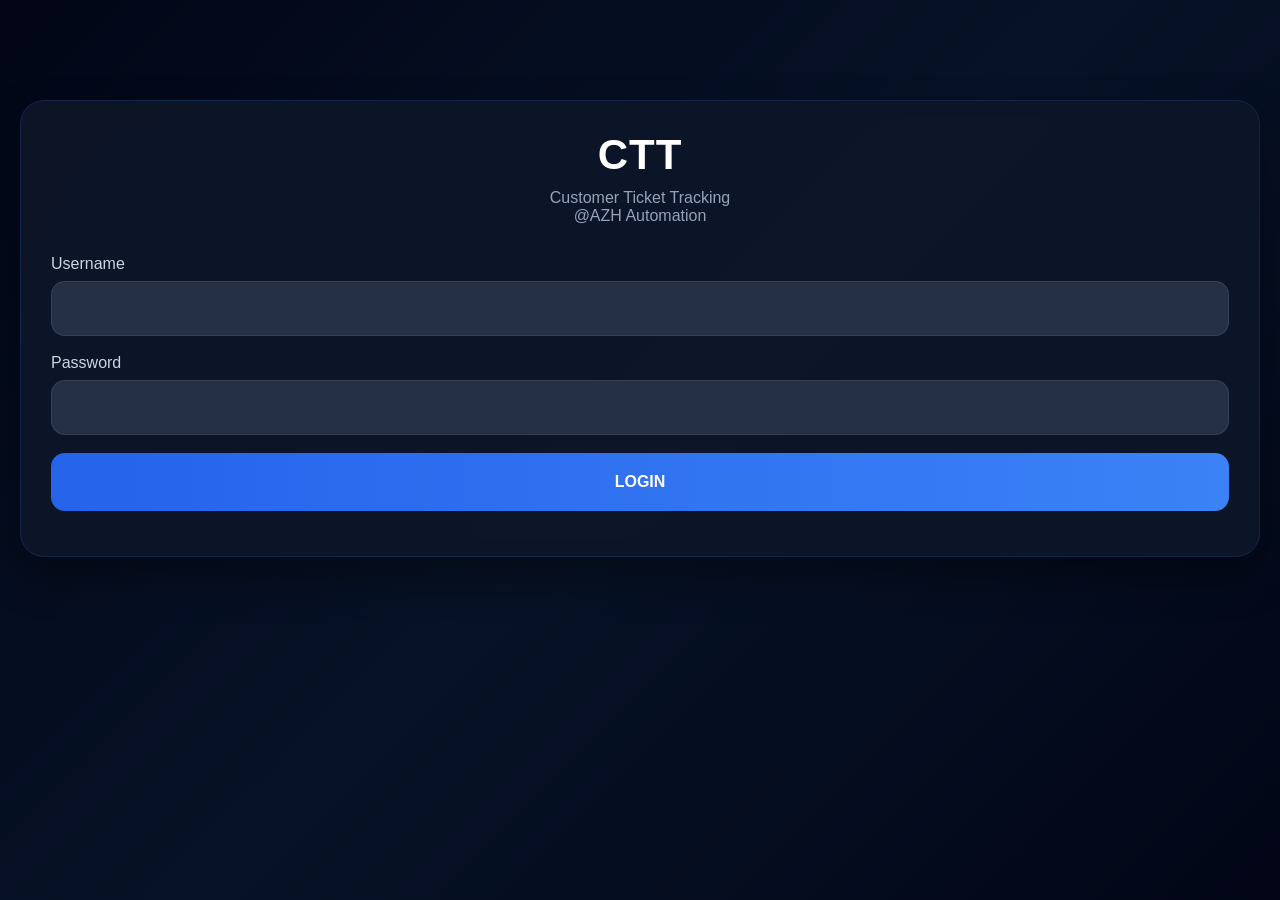
<file: index.html>
<!DOCTYPE html>
<html>

<head>

<meta charset="UTF-8">

<meta
name="viewport"
content="width=device-width,initial-scale=1">

<title>CTT Login</title>

<link
rel="stylesheet"
href="css/style.css">

</head>

<body>

<div class="container">

<div class="login-card">

<div class="logo">
CTT
</div>

<div class="subtitle">
Customer Ticket Tracking
</br>
@AZH Automation
</div>

<div class="input-group">

<label>
Username
</label>

<input
id="username"
type="text">

</div>

<div class="input-group">

<label>
Password
</label>

<input
id="password"
type="password">

</div>

<button
class="btn"
onclick="login()">

LOGIN

</button>

<div
id="loading"
class="loading">

Loading...

</div>

<div
id="error"
class="error">

</div>

</div>

</div>

<script src="js/config.js"></script>
<script src="js/auth.js"></script>

</body>

</html>
</file>
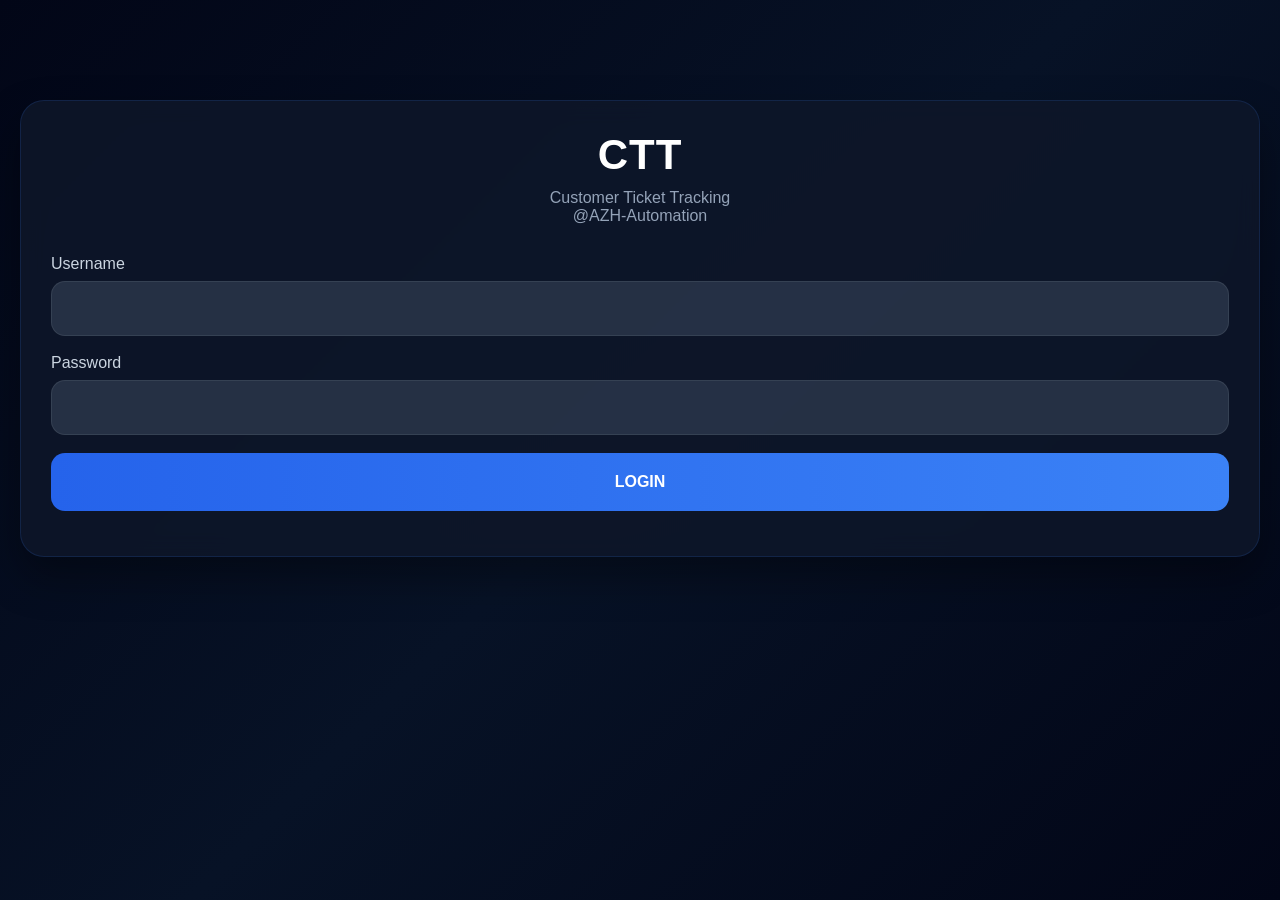
<file: Index.html>
<!DOCTYPE html>
<html>

<head>

<meta charset="UTF-8">

<meta
name="viewport"
content="width=device-width,initial-scale=1">

<title>CTT Login</title>

<link
rel="stylesheet"
href="css/style.css">

</head>

<body>

<div class="container">

<div class="login-card">

<div class="logo">
CTT
</div>

<div class="subtitle">
Customer Ticket Tracking
</br>
@AZH-Automation
</div>

<div class="input-group">

<label>
Username
</label>

<input
id="username"
type="text">

</div>

<div class="input-group">

<label>
Password
</label>

<input
id="password"
type="password">

</div>

<button
class="btn"
onclick="login()">

LOGIN

</button>

<div
id="loading"
class="loading">

Loading...

</div>

<div
id="error"
class="error">

</div>

</div>

</div>

<script src="js/config.js"></script>
<script src="js/auth.js"></script>

</body>

</html>
</file>
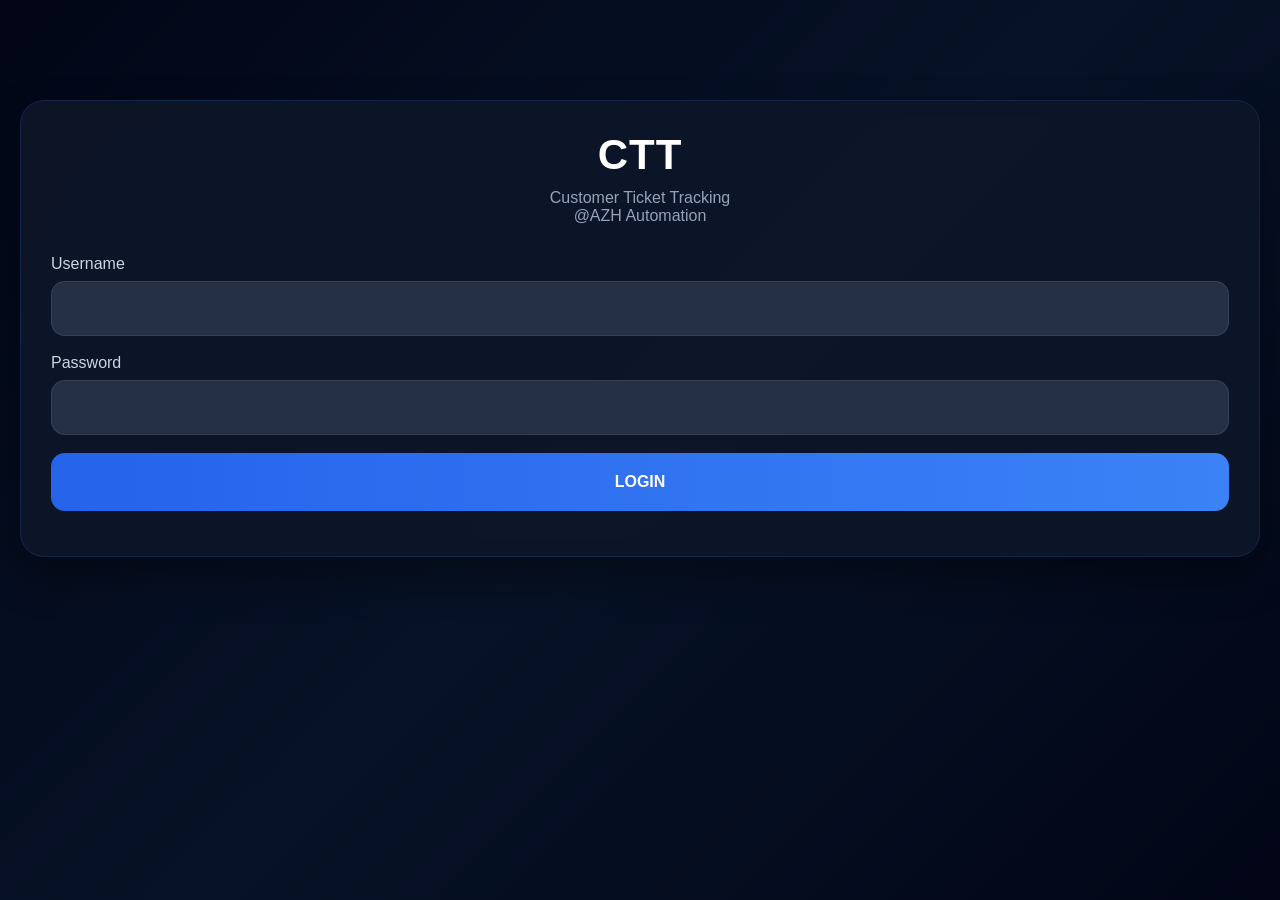
<file: home.html>
<!DOCTYPE html>
<html>

<head>

<meta charset="UTF-8">

<meta
name="viewport"
content="width=device-width,initial-scale=1">

<title>
HDNOC Operations Portal
</title>

<link
rel="stylesheet"
href="css/style.css">

</head>

<body>

<div class="container">

  <div class="header-user">

    <div>

      <h1>
        HDNOC Operations Portal
      </h1>

      <span id="userInfo">
      </span>

    </div>

    <button
      class="logout-btn"
      onclick="logout()">

      Logout

    </button>

  </div>

  <br>

  <div class="portal-grid">
  
    <div class="portal-card ctt-card">
  
      <div class="portal-header">
  
        <span class="portal-icon">
          📋
        </span>
  
        <span class="portal-title">
          CTT
        </span>
  
      </div>
  
      <div
        class="portal-open"
        id="cttOpen">
  
        --
  
      </div>
  
      <div class="portal-label">
  
        OPEN TICKETS
  
      </div>
  
      <div
        class="portal-mini-kpi"
        id="cttMiniKpi">
  
        Loading...
  
      </div>
  
      <button
        class="portal-btn"
        onclick="openCTT()">
  
        Enter Module →
  
      </button>
  
    </div>
  
    <div class="portal-card traffic-card">
  
      <div class="portal-header">
  
        <span class="portal-icon">
          📶
        </span>
  
        <span class="portal-title">
          Traffic Degradation
        </span>
  
      </div>
  
      <div class="portal-open">
  
        --
  
      </div>
  
      <div class="portal-label">
  
        COMING SOON
  
      </div>
  
      <div class="portal-coming">
  
        Under Development
  
      </div>
  
      <button
        class="portal-btn"
        onclick="openTraffic()">
  
        Enter Module →
  
      </button>
  
    </div>

</div>


</div>

<script src="js/config.js"></script>
<script src="js/home.js"></script>

</body>

</html>
</file>
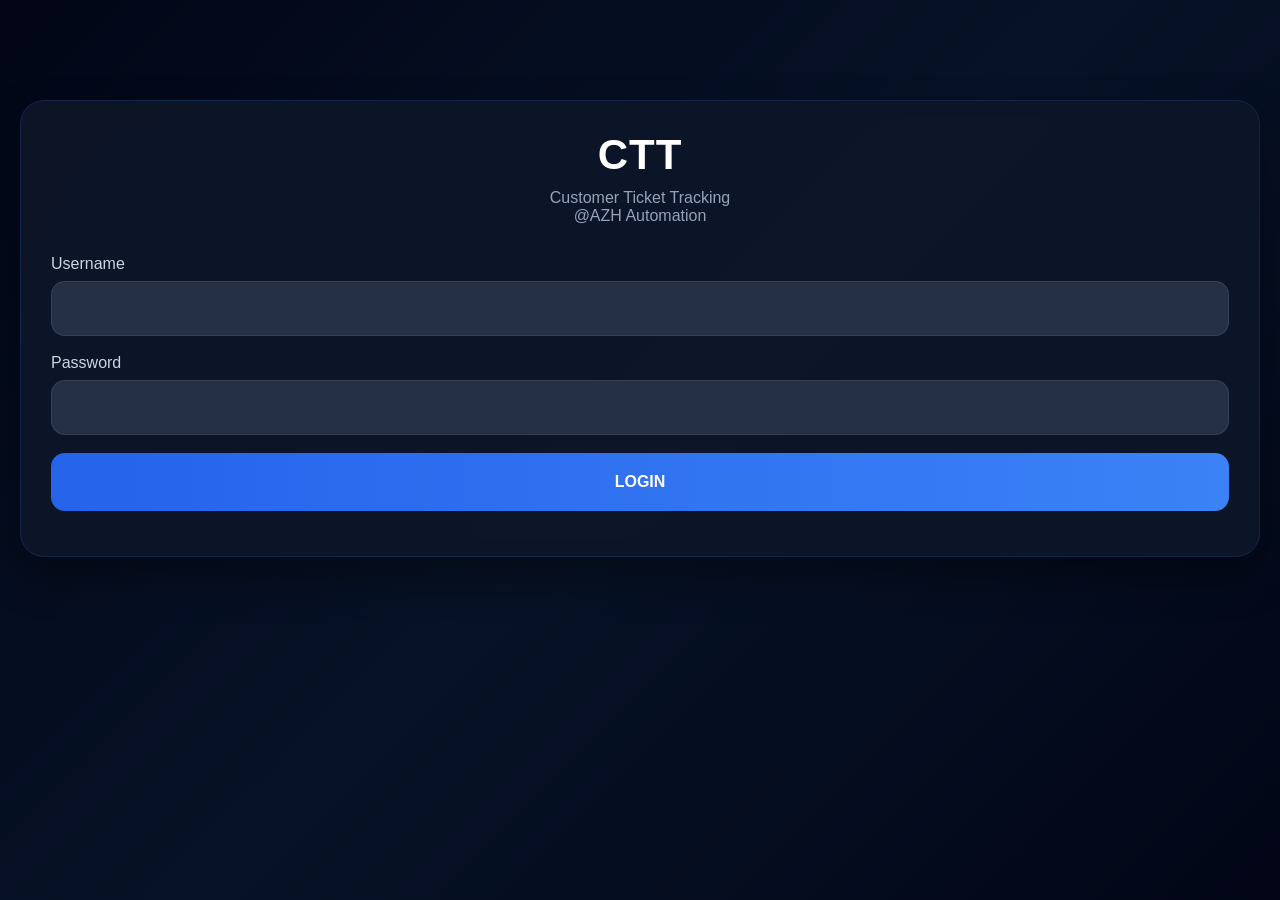
<file: ticket.html>
<!DOCTYPE html>
<html>

<head>

<meta charset="UTF-8">

<meta
name="viewport"
content="width=device-width,initial-scale=1">

<title>
CTT Ticket Detail
</title>

<link
rel="stylesheet"
href="css/style.css">

</head>

<body>

<div class="container">

  <button
    class="logout-btn"
    onclick="backDashboard()">

    ← Back

  </button>

  <br><br>

  <div
    id="ticketHeader"
    class="ticket-detail-header">

    Loading...

  </div>

  <br>

  <div
    id="ticketInfo"
    class="detail-card">

  </div>

  <br>

  <div
    id="summaryCard"
    class="detail-card">

  </div>

  <br>

  <div
    id="resolutionCard"
    class="detail-card">

  </div>

  <br>

  <div
    id="historyCard"
    class="detail-card">

    <h2>
      Update History
    </h2>

    <br>

    <div
      id="historyList">

      Loading...

    </div>

  </div>

  <br>

  <div
    id="photoCard"
    class="detail-card">

    <h2>
      Justification Photos
    </h2>

    <br>

    <div
      id="photoGallery">

      No Photos

    </div>

  </div>

  <br>

  <div
    id="updateCard"
    class="detail-card">

    <h2>
      New Update
    </h2>

    <br>

    <label>
      Update Progress
    </label>

    <textarea
      id="updateProgress">

    </textarea>

    <br><br>

    <label>
      Action Taken
    </label>

    <textarea
      id="actionTaken">

    </textarea>

    <br><br>

    <label>
      ETA Recovery
    </label>

    <input
      type="datetime-local"
      id="etaRecovery">

    <br><br>

    <label>
      Upload Photos
    </label>

    <input
      type="file"
      id="photoUpload"
      multiple
      accept="image/*">

    <small>

      Maximum 5 Photos

    </small>
	
    <label>
    
    <input
    type="checkbox"
    id="proposeClose">
    
    Propose To Close
    
    </label>
	
    <br><br>

    <button
      class="btn"
      onclick="submitUpdate()">

      SUBMIT UPDATE

    </button>

  </div>

</div>

<script src="js/config.js"></script>
<script src="js/ticket.js"></script>

<div
id="submitOverlay"
class="loading-overlay">

  <div class="loading-box">

    <div class="spinner"></div>

    <div class="loading-text">

      Submitting Update...

    </div>

  </div>

</div>

</body>

</html>
</file>
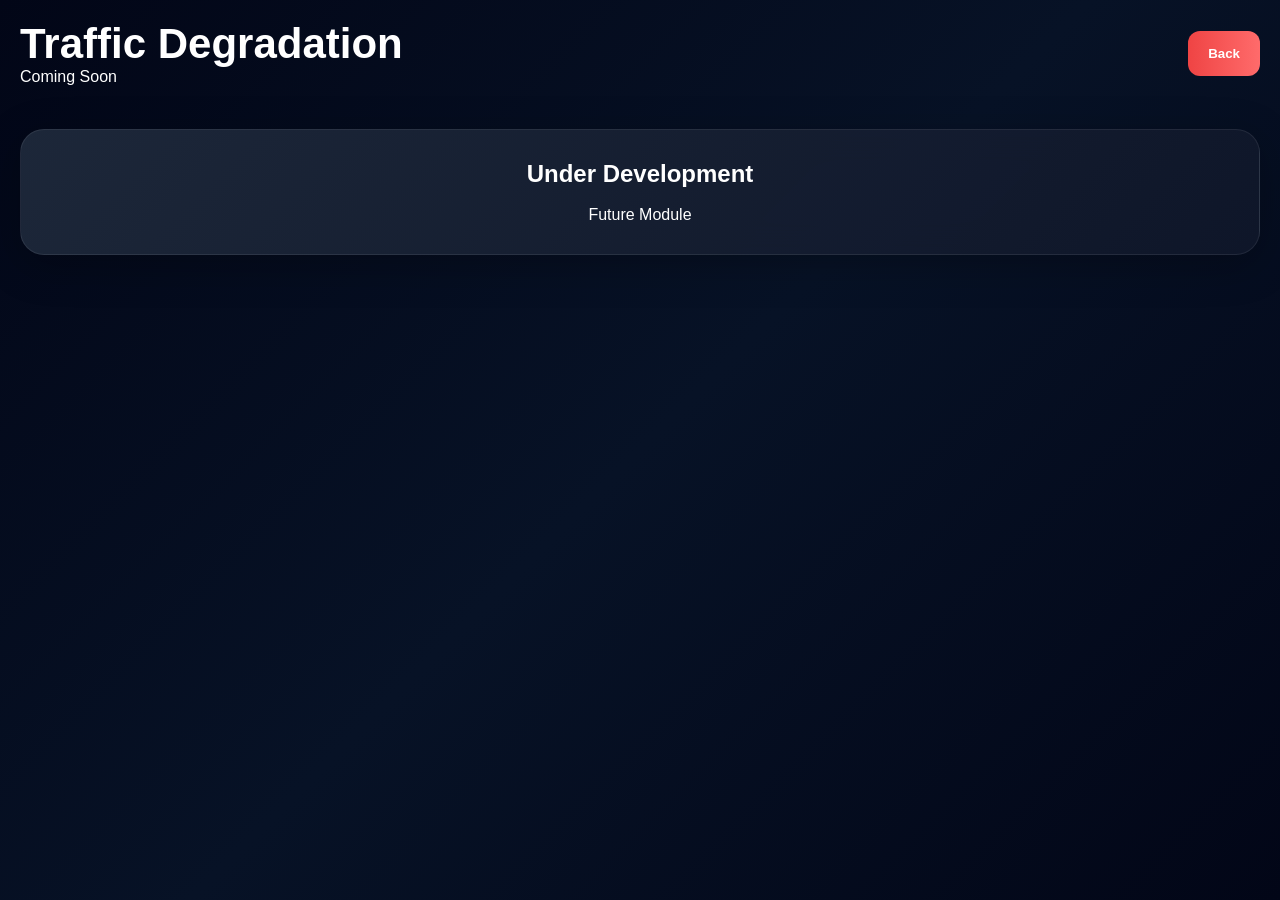
<file: traffic.html>
<!DOCTYPE html>
<html>
<head>

<meta charset="UTF-8">

<meta
name="viewport"
content="width=device-width,initial-scale=1">

<title>
Traffic Degradation
</title>

<link
rel="stylesheet"
href="css/style.css">

</head>

<body>

<div class="container">

  <div class="header-user">

    <div>

      <h1>
        Traffic Degradation
      </h1>

      <span>
        Coming Soon
      </span>

    </div>

    <button
      class="logout-btn"
      onclick="location.href='home.html'">

      Back

    </button>

  </div>

  <br>

  <div class="portal-card">

    <center>

      <h2>
        Under Development
      </h2>

      <br>

      Future Module

    </center>

  </div>

</div>

</body>
</html>
</file>
<file: css/style.css>
*{
  margin:0;
  padding:0;
  box-sizing:border-box;
  font-family:'Segoe UI',Tahoma,sans-serif;
}

body{

  min-height:100vh;

  background:
  linear-gradient(
    135deg,
    #020617 0%,
    #071226 50%,
    #020617 100%
  );

  color:#ffffff;

}

.container{

  width:100%;

  max-width:1400px;

  margin:auto;

  padding:20px;

}

/* LOGIN */

.login-card{

  margin-top:80px;

  background:
  rgba(15,23,42,.85);

  border:
  1px solid rgba(59,130,246,.15);

  border-radius:24px;

  padding:30px;

  box-shadow:
  0 20px 40px rgba(0,0,0,.35);

  backdrop-filter:
  blur(12px);

}

.logo{

  text-align:center;

  font-size:42px;

  font-weight:700;

  letter-spacing:1px;

  margin-bottom:10px;

}

.subtitle{

  text-align:center;

  color:#94a3b8;

  margin-bottom:30px;

}

.input-group{

  margin-bottom:18px;

}

.input-group label{

  display:block;

  margin-bottom:8px;

  color:#cbd5e1;

}

.input-group input{

  width:100%;

  height:55px;

  border:
  1px solid rgba(255,255,255,.08);

  border-radius:14px;

  background:
  rgba(51,65,85,.65);

  color:#fff;

  padding:0 15px;

  outline:none;

}

.input-group input:focus{

  border-color:#3b82f6;

  box-shadow:
  0 0 15px rgba(59,130,246,.35);

}

.btn{

  width:100%;

  height:58px;

  border:none;

  border-radius:14px;

  background:
  linear-gradient(
    90deg,
    #2563eb,
    #3b82f6
  );

  color:#fff;

  font-size:16px;

  font-weight:700;

  cursor:pointer;

  transition:.25s;

}

.btn:hover{

  transform:
  translateY(-2px);

}

.loading{

  display:none;

  text-align:center;

  margin-top:15px;

}

.error{

  margin-top:15px;

  color:#ef4444;

  text-align:center;

}

/* HEADER */

.header-user{

  display:flex;

  justify-content:space-between;

  align-items:center;

  margin-bottom:25px;

}

.header-user h1{

  font-size:42px;

  font-weight:700;

}

#userInfo{

  color:#94a3b8;

}

/* KPI */

.kpi-grid{

  display:grid;

  grid-template-columns:
  repeat(4,1fr);

  gap:15px;

  margin-bottom:25px;

}

.kpi-card{

  background:
  rgba(30,41,59,.85);

  border:
  1px solid rgba(255,255,255,.05);

  border-radius:18px;

  padding:22px;

  text-align:center;

  box-shadow:
  0 10px 25px rgba(0,0,0,.25);

  backdrop-filter:
  blur(12px);

  transition:.2s;

}

.kpi-card:hover{

  transform:
  translateY(-3px);

}

.kpi-card h2{

  font-size:42px;

  margin-top:8px;

}

.kpi-card:nth-child(1){

  border-left:
  5px solid #00e5ff;

}

.kpi-card:nth-child(2){

  border-left:
  5px solid #ef4444;

}

.kpi-card:nth-child(3){

  border-left:
  5px solid #f59e0b;

}

.kpi-card:nth-child(4){

  border-left:
  5px solid #a855f7;

}

/* SEARCH */

.search-container{

  display:flex;

  gap:12px;

  margin-bottom:20px;

}

.search-container input{

  flex:1;

  height:58px;

  border:
  1px solid rgba(255,255,255,.08);

  border-radius:16px;

  background:
  rgba(51,65,85,.65);

  color:#fff;

  padding:0 20px;

  font-size:15px;

  outline:none;

}

.search-container input:focus{

  border-color:#3b82f6;

  box-shadow:
  0 0 15px rgba(59,130,246,.35);

}

.search-btn{

  width:140px;

  border:none;

  border-radius:16px;

  background:
  linear-gradient(
    90deg,
    #2563eb,
    #3b82f6
  );

  color:#fff;

  font-weight:700;

  cursor:pointer;

  transition:.25s;

}

.search-btn:hover{

  transform:
  translateY(-2px);

}

/* TICKET */

.ticket-card{

  background:
  rgba(30,41,59,.88);

  border:
  1px solid rgba(255,255,255,.05);

  border-radius:18px;

  padding:18px;

  margin-bottom:14px;

  cursor:pointer;

  box-shadow:
  0 12px 28px rgba(0,0,0,.25);

  transition:.2s;

}

.ticket-card:hover{

  transform:
  translateY(-2px);

  border-color:
  rgba(59,130,246,.3);

}

.ticket-header{

  display:flex;

  justify-content:space-between;

  align-items:center;

  margin-bottom:12px;

}

.badge-red{

  background:
  linear-gradient(
    90deg,
    #ef4444,
    #ff6b6b
  );

  padding:6px 12px;

  border-radius:10px;

  font-size:13px;

  font-weight:700;

}

.badge-yellow{

  background:
  linear-gradient(
    90deg,
    #f59e0b,
    #fbbf24
  );

  padding:6px 12px;

  border-radius:10px;

  font-size:13px;

  font-weight:700;

}

.ticket-tt{

  font-size:22px;

  font-weight:700;

  margin-bottom:10px;

  color:#ffffff;

}

.ticket-card div{

  line-height:1.8;

}

/* BUTTON */

.logout-btn{

  background:
  linear-gradient(
    90deg,
    #ef4444,
    #ff6b6b
  );

  color:white;

  border:none;

  height:45px;

  padding:0 20px;

  border-radius:12px;

  cursor:pointer;

  font-weight:700;

}

/* LOADING */

.loading-overlay{

  position:fixed;

  top:0;
  left:0;

  width:100%;
  height:100%;

  background:
  rgba(0,0,0,.55);

  display:none;

  justify-content:center;

  align-items:center;

  z-index:99999;

  backdrop-filter:
  blur(8px);

}

.loading-box{

  text-align:center;

}

.loading-text{

  margin-top:18px;

  font-size:20px;

  font-weight:700;

}

.spinner{

  width:70px;

  height:70px;

  border:
  6px solid rgba(255,255,255,.15);

  border-top:
  6px solid #3b82f6;

  border-radius:50%;

  animation:
  spin 1s linear infinite;

  margin:auto;

}

@keyframes spin{

  0%{
    transform:rotate(0deg);
  }

  100%{
    transform:rotate(360deg);
  }

}

/* MOBILE */

@media(max-width:768px){

  .header-user{

    flex-direction:column;

    align-items:flex-start;

    gap:10px;

  }

  .kpi-grid{

    grid-template-columns:
    repeat(2,1fr);

  }

  .search-container{

    flex-direction:column;

  }

  .search-btn{

    width:100%;

    height:58px;

  }

  .ticket-tt{

    font-size:18px;

  }

}

/* ===================================== */
/* TICKET DETAIL */
/* ===================================== */

.ticket-detail-top{

  background:
  rgba(30,41,59,.88);

  border:
  1px solid rgba(255,255,255,.05);

  border-radius:20px;

  padding:25px;

  box-shadow:
  0 12px 28px rgba(0,0,0,.25);

}

.ticket-detail-top h1{

  font-size:28px;

  margin-bottom:10px;

  word-break:break-word;

}

.detail-card{

  background:
  rgba(30,41,59,.88);

  border:
  1px solid rgba(255,255,255,.05);

  border-radius:20px;

  padding:20px;

  box-shadow:
  0 12px 28px rgba(0,0,0,.25);

}

.detail-card h2{

  color:#ffffff;

  font-size:20px;

  margin-bottom:5px;

}

.detail-table{

  width:100%;

  border-collapse:collapse;

}

.detail-table td{

  padding:10px 5px;

  border-bottom:
  1px solid rgba(255,255,255,.08);

  vertical-align:top;

}

.detail-table td:first-child{

  width:140px;

  color:#94a3b8;

  font-weight:600;

}

.badge-purple{

  display:inline-block;

  background:
  linear-gradient(
    90deg,
    #9333ea,
    #a855f7
  );

  padding:6px 12px;

  border-radius:10px;

  font-size:13px;

  font-weight:700;

  margin-left:5px;

}

.badge-green{

  display:inline-block;

  background:
  linear-gradient(
    90deg,
    #16a34a,
    #22c55e
  );

  padding:6px 12px;

  border-radius:10px;

  font-size:13px;

  font-weight:700;

  margin-left:5px;

}

.history-item{

  position:relative;

  margin-bottom:20px;

  padding:20px;

  border-radius:16px;

  background:
  rgba(15,23,42,.7);

  border-left:
  4px solid #3b82f6;

}

.history-item:last-child{

  margin-bottom:0;

}

.history-date{

  color:#60a5fa;

  font-weight:700;

  margin-bottom:8px;

}

#photoGallery{

  display:flex;

  flex-wrap:wrap;

  gap:10px;

}

.photo-thumb{

  width:120px;

  height:120px;

  object-fit:cover;

  border-radius:12px;

  cursor:pointer;

  border:
  1px solid rgba(255,255,255,.08);

}

#updateCard textarea{

  width:100%;

  min-height:120px;

  border:none;

  border-radius:14px;

  background:
  rgba(51,65,85,.65);

  color:#fff;

  padding:15px;

  resize:vertical;

}

#updateCard input[type="datetime-local"]{

  width:100%;

  height:55px;

  border:none;

  border-radius:14px;

  background:
  rgba(51,65,85,.65);

  color:#fff;

  padding:0 15px;

}

#updateCard input[type="file"]{

  width:100%;

  margin-top:10px;

  color:#fff;

}

#updateCard label{

  display:block;

  margin-bottom:8px;

  color:#cbd5e1;

  font-weight:600;

}

#updateCard small{

  display:block;

  margin-top:10px;

  color:#94a3b8;

}

@media(max-width:768px){

  .ticket-detail-top h1{

    font-size:22px;

  }

  .detail-table td:first-child{

    width:110px;

  }

  .photo-thumb{

    width:90px;

    height:90px;

  }

}

.resolution-text{

line-height:1.9;

font-size:14px;

white-space:normal;

word-break:break-word;

padding:15px;

background:rgba(255,255,255,.03);

border:1px solid rgba(255,255,255,.08);

border-radius:12px;

max-height:450px;

overflow-y:auto;

}

#historyList{

max-height:650px;

overflow-y:auto;

padding-right:10px;

scrollbar-width:thin;

}

#photoGallery{

display:flex;

flex-wrap:wrap;

gap:12px;

}

.photo-thumb{

width:180px;

height:130px;

object-fit:cover;

border-radius:12px;

cursor:pointer;

border:1px solid rgba(255,255,255,.15);

transition:.2s;

}

.photo-thumb:hover{

transform:scale(1.05);

}

.photo-thumb{

width:220px;
height:160px;

object-fit:cover;

border-radius:12px;

border:1px solid rgba(255,255,255,.15);

transition:.25s;

cursor:pointer;

}

.photo-thumb:hover{

transform:scale(1.05);

box-shadow:
0 10px 25px
rgba(59,130,246,.35);

}


#photoGallery{

display:flex;

gap:15px;

overflow-x:auto;

padding-bottom:10px;

}

.trend-card{

background:
rgba(30,41,59,.88);

border:
1px solid rgba(255,255,255,.05);

border-radius:20px;

padding:20px;

margin-bottom:25px;

box-shadow:
0 12px 28px rgba(0,0,0,.25);

}

.trend-header{

display:flex;

justify-content:space-between;

align-items:center;

margin-bottom:20px;

flex-wrap:wrap;

gap:10px;

}

.trend-header h2{

font-size:20px;

}

.trend-legend{

display:flex;

gap:18px;

flex-wrap:wrap;

}

.legend-item{

display:flex;

align-items:center;

gap:8px;

font-size:13px;

color:#cbd5e1;

}

.legend-box{

width:14px;

height:14px;

border-radius:4px;

}

.legend-box.meet{

background:#22c55e;

}

.legend-box.over{

background:#ef4444;

}

.legend-line{

width:20px;

height:3px;

background:#3b82f6;

border-radius:3px;

}

#trendChart{

width:100% !important;

height:260px !important;

}

@media(max-width:768px){

#trendChart{

height:260px !important;

}

}

.trend-summary{

display:grid;

grid-template-columns:
repeat(4,1fr);

gap:15px;

margin-bottom:20px;

}

.trend-kpi{

background:
rgba(255,255,255,.04);

padding:12px;

border-radius:12px;

text-align:center;

}

.trend-kpi div:first-child{

font-size:24px;

font-weight:700;

color:#fff;

}

.trend-kpi div:nth-child(2){

font-size:12px;

color:#94a3b8;

margin-top:4px;

}

.trend-kpi div:last-child{

font-size:13px;

font-weight:700;

margin-top:6px;

}

@media(max-width:768px){

.trend-summary{

grid-template-columns:
repeat(2,1fr);

}

}

.ranking-grid{

display:grid;

grid-template-columns:
1fr 1fr;

gap:20px;

margin-bottom:25px;

}

.ranking-card{

background:
rgba(30,41,59,.88);

border:
1px solid rgba(255,255,255,.05);

border-radius:20px;

padding:20px;

box-shadow:
0 12px 28px rgba(0,0,0,.25);

}

.ranking-title{

font-size:18px;

font-weight:700;

margin-bottom:18px;

}

.rank-item{

display:flex;

justify-content:space-between;

align-items:center;

padding:12px 0;

border-bottom:
1px solid rgba(255,255,255,.05);

}

.rank-item:last-child{

border-bottom:none;

}

.rank-name{

font-weight:600;

}

.rank-sub{

font-size:12px;

color:#94a3b8;

margin-top:4px;

}

.rank-score{

font-size:18px;

font-weight:700;

}

.rank-gold{

color:#fbbf24;

}

.rank-silver{

color:#cbd5e1;

}

.rank-bronze{

color:#f59e0b;

}

@media(max-width:768px){

.ranking-grid{

grid-template-columns:
1fr;

}

}

.last-refresh{

  font-size:12px;

  color:#9aa4b2;

  margin-top:4px;

}

.p2c-badge{

  color:#22c55e;

  font-size:12px;

  font-weight:600;

  margin-left:8px;

}

.portal-grid{

display:grid;
grid-template-columns:
repeat(
auto-fit,
minmax(
380px,
1fr
)
);

gap:24px;

margin-top:40px;

}

.portal-card{

background:
linear-gradient(
135deg,
rgba(30,41,59,.95),
rgba(15,23,42,.95)
);

border-radius:24px;

padding:30px;

border:1px solid
rgba(255,255,255,.08);

backdrop-filter:
blur(15px);

box-shadow:
0 10px 40px
rgba(0,0,0,.25);

transition:.3s;

}

.portal-card:hover{

transform:
translateY(-5px);

}

.portal-header{

display:flex;
align-items:center;
gap:12px;

margin-bottom:25px;

}

.portal-title{

font-size:24px;
font-weight:700;

letter-spacing:
0.5px;

}

.portal-open{

font-size:72px;
font-weight:800;

text-align:center;

margin-top:10px;

}

.portal-label{

text-align:center;

color:#94a3b8;

letter-spacing:2px;

margin-bottom:25px;

}

.portal-mini-kpi{

display:flex;

justify-content:center;

gap:15px;

margin-bottom:30px;

}

.mini-box{

padding:12px 18px;

border-radius:14px;

min-width:90px;

text-align:center;

background:
rgba(255,255,255,.05);

}

.p1{

border-left:
4px solid #ff5252;

}

.p2{

border-left:
4px solid #ffb300;

}

.hvc{

border-left:
4px solid #a855f7;

}

.portal-btn{

width:100%;

height:52px;

border:none;

border-radius:14px;

font-weight:700;

cursor:pointer;

background:
linear-gradient(
90deg,
#2563eb,
#60a5fa
);

}

.portal-coming{

text-align:center;

margin-bottom:30px;

color:#94a3b8;

}

.ctt-card{

border-top:
4px solid #ef4444;

box-shadow:
0 0 20px rgba(
239,
68,
68,
0.15
);

}

.traffic-card{

border-top:
4px solid #06b6d4;

box-shadow:
0 0 20px rgba(
6,
182,
212,
0.15
);

}

.ctt-card .portal-btn{

background:
linear-gradient(
90deg,
#ef4444,
#f97316
);

}

.traffic-card .portal-btn{

background:
linear-gradient(
90deg,
#06b6d4,
#3b82f6
);

}

.portal-card:hover{

transform:
translateY(-6px);

transition:
0.3s;

}

.header-actions{

  display:flex;
  gap:10px;
  align-items:center;

}

.home-btn{

  background:
  linear-gradient(
    135deg,
    #06b6d4,
    #3b82f6
  );

  color:white;

  border:none;

  padding:
  12px 18px;

  border-radius:
  12px;

  cursor:pointer;

  font-weight:600;

  transition:.3s;

}

.home-btn:hover{

  transform:
  translateY(-2px);

}
</file>
